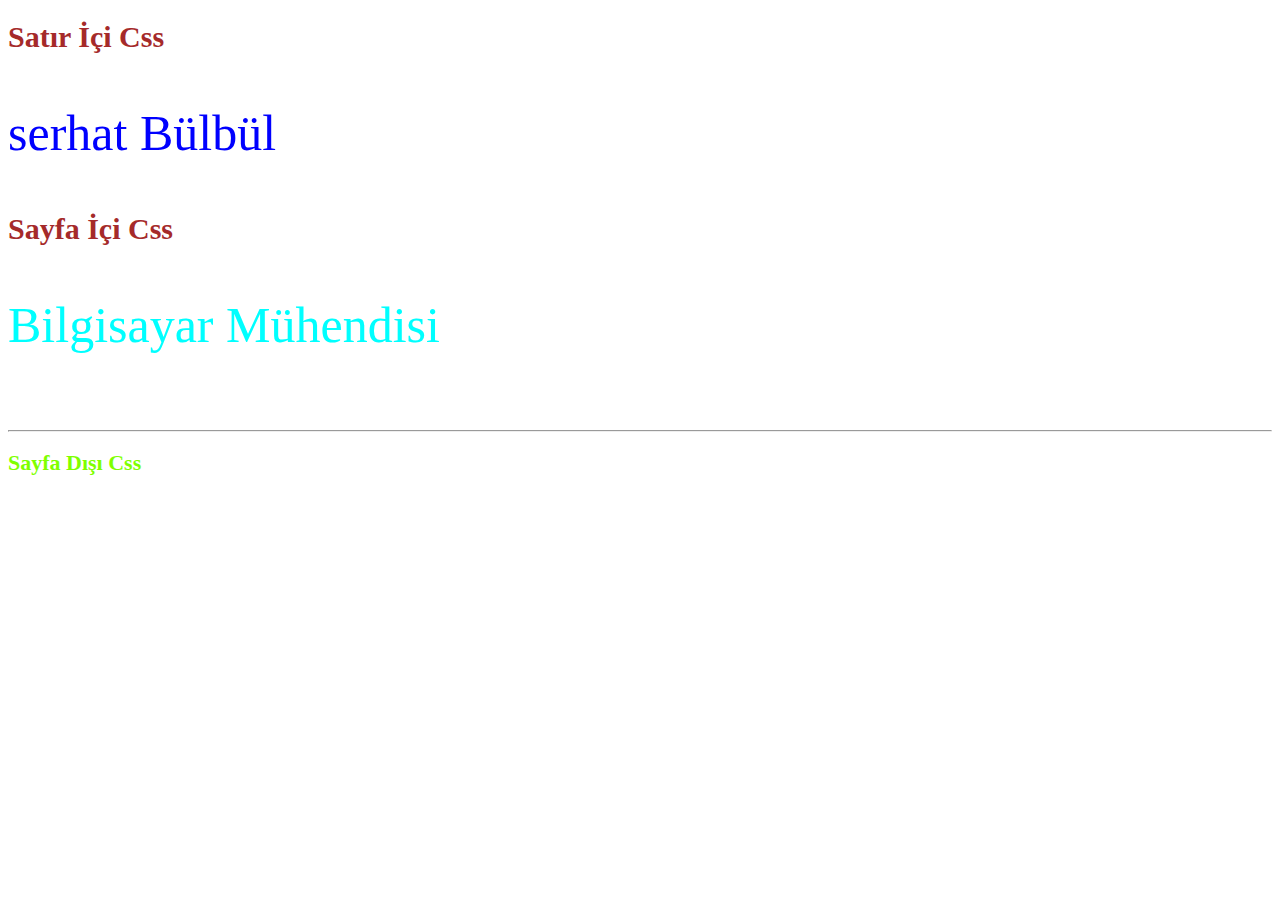
<file: index.html>
<!DOCTYPE html>
<html lang="tr">

<head>
    <meta charset="UTF-8">
    <title>Css Konulari</title>
    <link rel="stylesheet" href="stil.css">
    <style>
        h1 {
            color: brown;
            font-size: 30px;
        }
        
        p {
            font-size: 50px;
            color: aqua;
        }
    </style>
</head>

<body>
    <h1>Satır İçi Css</h1>
    <p style="color: blue;">serhat Bülbül</p>
    <h1>Sayfa İçi Css</h1>
    <p>Bilgisayar Mühendisi</p>
    <br>
    <hr>
    <h2>Sayfa Dışı Css</h2>
</body>

</html>
</file>
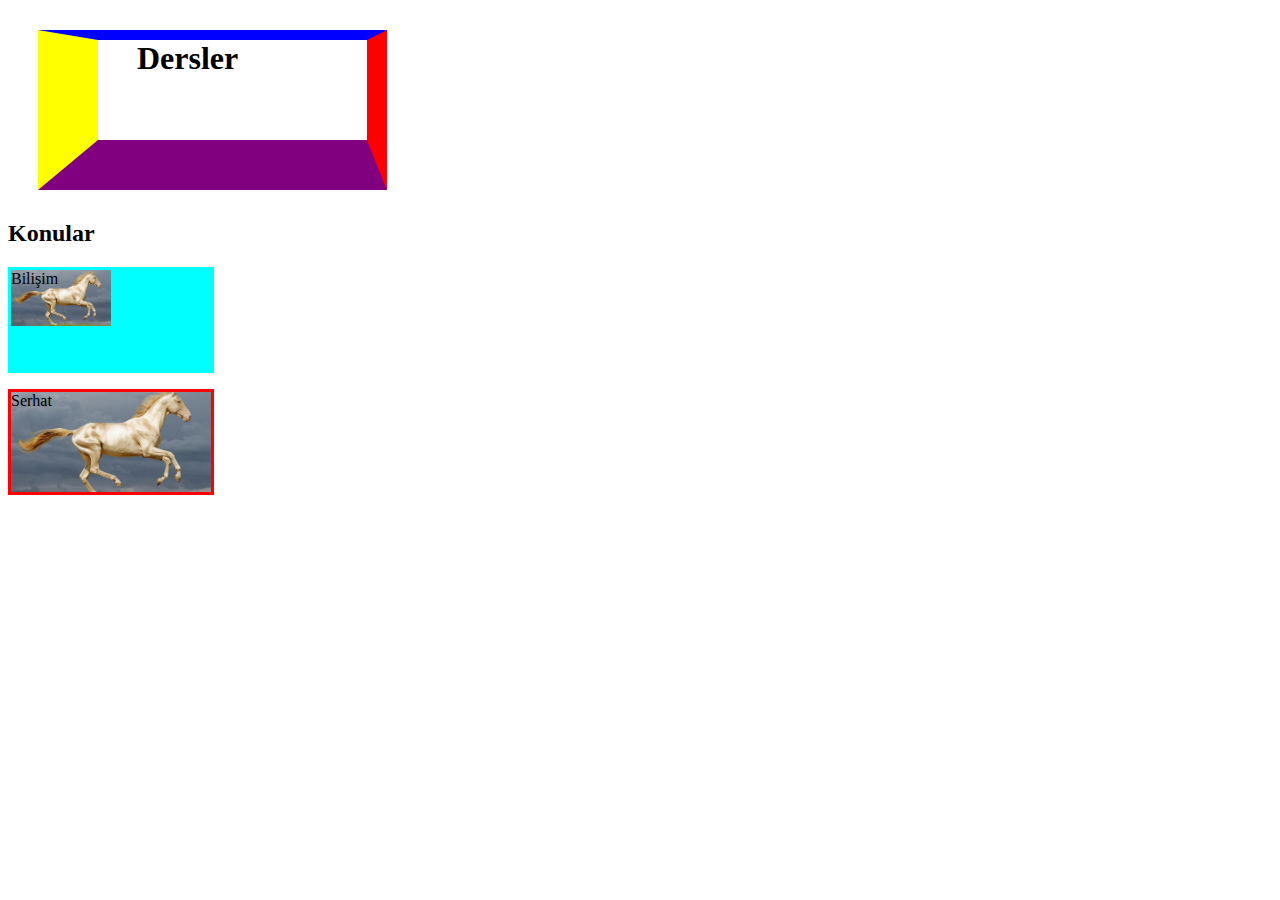
<file: kutu.html>
<!DOCTYPE html>
<html lang="en">

<head>
    <meta charset="UTF-8">
    <meta name="viewport" content="width=device-width, initial-scale=1.0">
    <title>Kutu</title>
    <style>
        h1 {
            border-style: solid;
            border-width: 10px 20px 50px 60px;
            border-color: blue red purple yellow;
            width: 200px;
            height: 50px;
            padding: 0px 30px 50px 39px;
            margin: 30px;
        }
        
        .p1 {
            border-style: solid;
            border-color: aqua;
            width: 200px;
            height: 100px;
            background-image: url(resimler/at.jpg);
            background-size: 100px;
            background-color: aqua;
            background-repeat: no-repeat;
        }
        
        .p2 {
            border-style: solid;
            border-color: red;
            width: 200px;
            height: 100px;
            background-image: url(resimler/at.jpg);
            background-size: 200px;
            background-color: aqua;
            background-repeat: no-repeat;
            background-position: center;
            background-attachment: scroll;
        }
    </style>
</head>

<body>
    <h1>Dersler</h1>
    <h2>Konular
    </h2>
    <p class="p1">Bilişim</p>
    <p class="p2">Serhat</p>
</body>

</html>
</file>
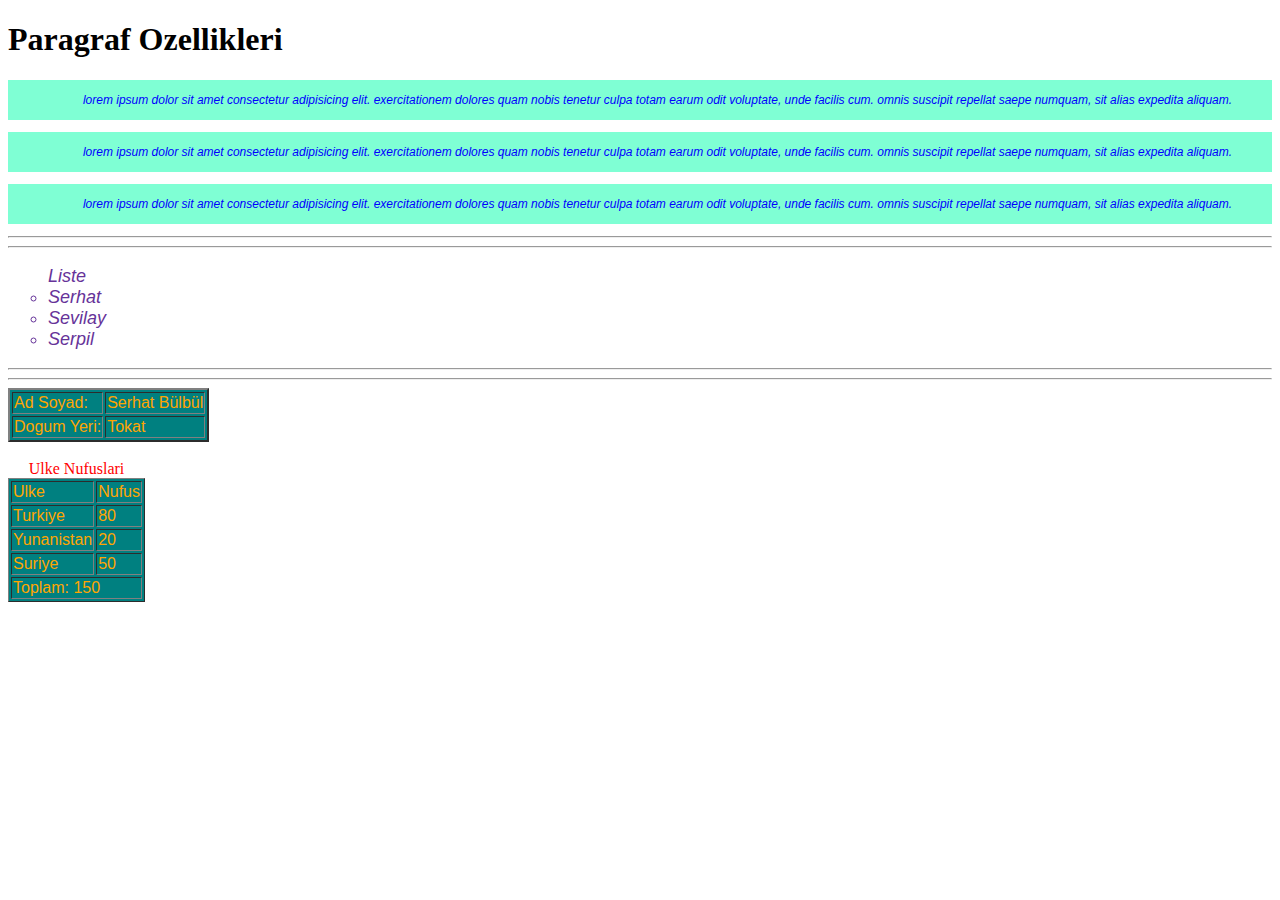
<file: metin_bicimlendirme.html>
<!DOCTYPE html>
<html lang="en">

<head>
    <meta charset="UTF-8">
    <meta name="viewport" content="width=device-width, initial-scale=1.0">
    <title>Document</title>
    <style>
        h1 {}
        
        p {
            text-indent: 35px;
            text-align: center;
            line-height: 40px;
            font-family: 'Segoe UI', Tahoma, Geneva, Verdana, sans-serif;
            color: blue;
            font-size: 12px;
            font-style: italic;
            font-variant: normal;
            text-transform: lowercase;
            background-color: aquamarine;
        }
        
        ul {
            list-style-type: circle;
            font-family: Verdana, Geneva, Tahoma, sans-serif;
            color: rebeccapurple;
            font-size: large;
            font-style: oblique;
        }
        
        li {
            font-family: Verdana, Geneva, Tahoma, sans-serif;
            color: rebeccapurple;
            font-size: large;
            font-style: oblique;
        }
        
        table {
            color: red;
            background-color: teal;
        }
        
        td {
            font-family: Impact, Haettenschweiler, 'Arial Narrow Bold', sans-serif;
            font-size: 16px;
            color: orange;
        }
    </style>
</head>

<body>
    <h1>Paragraf Ozellikleri</h1>
    <p>Lorem ipsum dolor sit amet consectetur adipisicing elit. Exercitationem dolores quam nobis tenetur culpa totam earum odit voluptate, unde facilis cum. Omnis suscipit repellat saepe numquam, sit alias expedita aliquam.</p>
    <p>Lorem ipsum dolor sit amet consectetur adipisicing elit. Exercitationem dolores quam nobis tenetur culpa totam earum odit voluptate, unde facilis cum. Omnis suscipit repellat saepe numquam, sit alias expedita aliquam.</p>
    <p>Lorem ipsum dolor sit amet consectetur adipisicing elit. Exercitationem dolores quam nobis tenetur culpa totam earum odit voluptate, unde facilis cum. Omnis suscipit repellat saepe numquam, sit alias expedita aliquam.</p>
    <hr>
    <hr>
    <ul> Liste
        <li>Serhat</li>
        <li>Sevilay</li>
        <li>Serpil</li>

    </ul>

    <hr>
    <hr>
    <table border="2">
        <tr>
            <td>Ad Soyad:</td>
            <td>Serhat Bülbül</td>
        </tr>
        <tr>
            <td>Dogum Yeri:</td>
            <td>Tokat</td>
        </tr>
    </table>
    <br>
    <table border="1">
        <caption>Ulke Nufuslari</caption>
        <thead>
            <tr>
                <td>Ulke</td>
                <td>Nufus</td>
            </tr>
        </thead>
        <tbody>
            <tr>
                <td>Turkiye</td>
                <td>80</td>
            </tr>
            <tr>
                <td>Yunanistan</td>
                <td>20</td>
            </tr>
            <tr>
                <td>Suriye</td>
                <td>50</td>
            </tr>
        </tbody>
        <tfoot>
            <tr>
                <td colspan="2">Toplam: 150</td>

            </tr>
        </tfoot>
    </table>
</body>

</html>
</file>
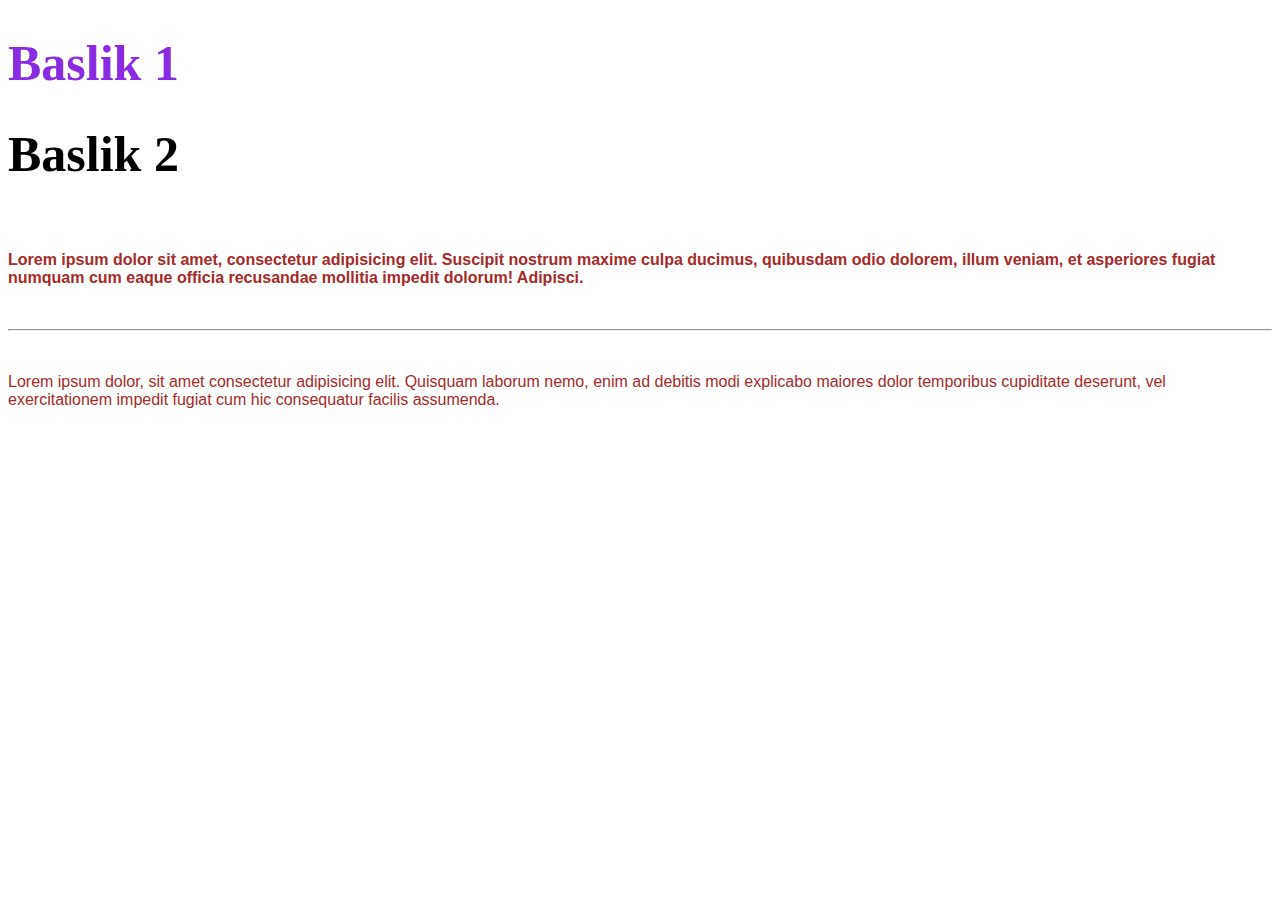
<file: oncelik.html>
<!DOCTYPE html>
<html lang="en">

<head>
    <meta charset="UTF-8">
    <meta http-equiv="X-UA-Compatible" content="IE=edge">
    <meta name="viewport" content="width=device-width, initial-scale=1.0">
    <title>Document</title>
    <style>
        h1 {
            font-size: 50px;
        }
        
        p {
            color: brown;
        }
        
        #baslik1 {
            color: blueviolet;
        }
        
        .paragraf {
            font-family: 'Segoe UI', Tahoma, Geneva, Verdana, sans-serif;
            font-weight: 500;
        }
        
        #paragraf1 {
            font-weight: 900;
        }
    </style>
</head>

<body>
    <h1 id="baslik1" class="baslik">Baslik 1</h1>
    <h1 id="baslik2" class="baslik">Baslik 2</h1>
    <br>
    <p id="paragraf1" class="paragraf">Lorem ipsum dolor sit amet, consectetur adipisicing elit. Suscipit nostrum maxime culpa ducimus, quibusdam odio dolorem, illum veniam, et asperiores fugiat numquam cum eaque officia recusandae mollitia impedit dolorum! Adipisci.</p>
    <br>
    <hr><br>
    <p id="paragraf2" class="paragraf">Lorem ipsum dolor, sit amet consectetur adipisicing elit. Quisquam laborum nemo, enim ad debitis modi explicabo maiores dolor temporibus cupiditate deserunt, vel exercitationem impedit fugiat cum hic consequatur facilis assumenda.</p>
</body>

</html>
</file>
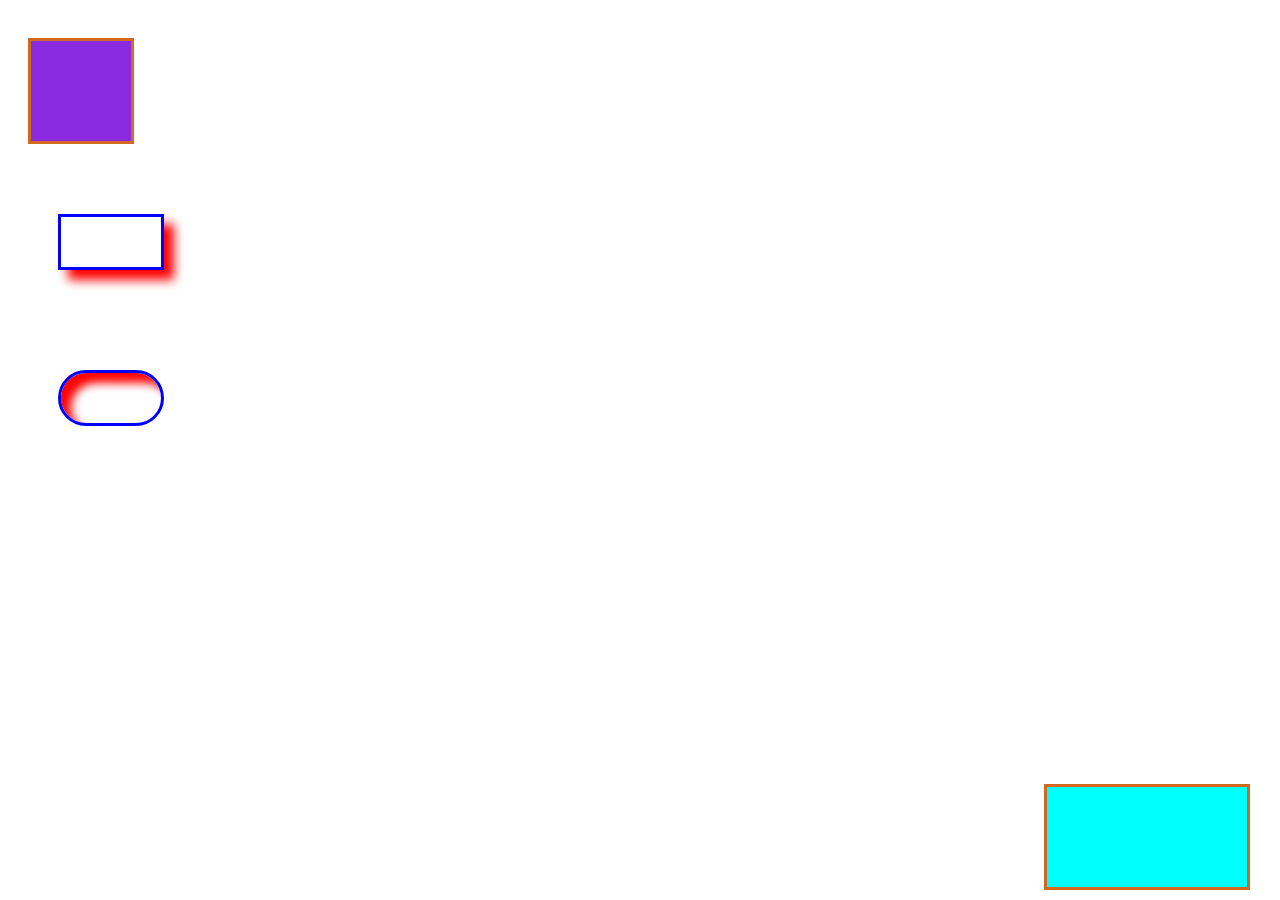
<file: position.html>
<!DOCTYPE html>
<html lang="en">

<head>
    <meta charset="UTF-8">
    <meta name="viewport" content="width=device-width, initial-scale=1.0">
    <title>Konum</title>
    <style>
        div {
            border-style: solid;
            border-color: chocolate;
        }
        
        #buyuk {
            background-color: aqua;
            width: 200px;
            height: 100px;
            position: fixed;
            bottom: 10px;
            right: 30px;
        }
        
        #kucuk {
            background-color: blueviolet;
            width: 100px;
            height: 100px;
            position: relative;
            left: 20px;
            top: 30px;
        }
        /* kutuları ic ice koymak icinde position:apsolute kullanılır */
        
        #golge1 {
            position: relative;
            left: 50px;
            top: 100px;
            height: 50px;
            width: 100px;
            border-color: blue;
            box-shadow: 10px 10px 10px red;
        }
        
        #golge2 {
            position: relative;
            left: 50px;
            top: 200px;
            height: 50px;
            width: 100px;
            border-color: blue;
            border-radius: 30px;
            box-shadow: 10px 10px 10px red inset;
        }
    </style>
</head>

<body>
    <div id="buyuk"></div>
    <div id="kucuk"></div>
    <div id="golge1"></div>
    <div id="golge2"></div>
</body>

</html>
</file>
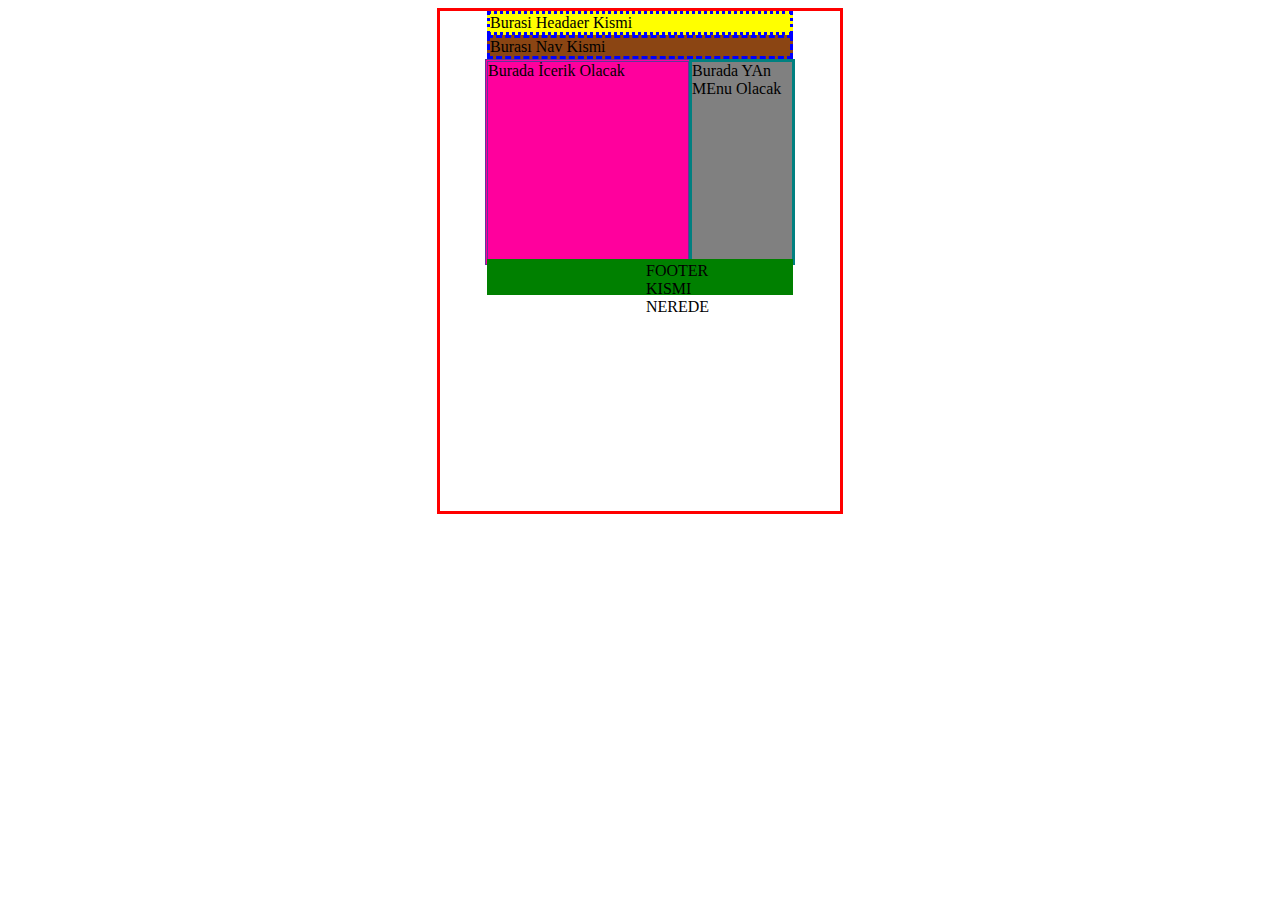
<file: sayfa_duzeni.html>
<!DOCTYPE html>
<html lang="en">

<head>
    <meta charset="UTF-8">
    <meta name="viewport" content="width=device-width, initial-scale=1.0">
    <title>Sayfa Duzeni</title>
    <style>
        #sayfa {
            border-style: solid;
            border-color: red;
            width: 400px;
            height: 500px;
            margin: auto;
        }
        
        header {
            border-style: dotted;
            border-color: blue;
            background-color: yellow;
            margin: auto;
            width: 300px;
        }
        
        nav {
            border-style: dashed;
            border-color: blue;
            background-color: saddlebrown;
            margin: auto;
            width: 300px;
        }
        
        article {
            border-style: double;
            border-color: rebeccapurple;
            background-color: rgb(255, 0, 157);
            min-height: 200px;
            margin: auto;
            width: 200px;
            float: left;
            position: relative;
            left: 45px;
        }
        
        aside {
            border-style: solid;
            border-color: teal;
            background-color: gray;
            margin: auto;
            min-height: 200px;
            float: right;
            position: relative;
            right: 45px;
            width: 100px;
        }
        
        footer {
            border-style: double;
            position: relative;
            top: 200px;
            border-color: green;
            background-color: green;
            margin: auto;
            width: 300px;
            height: 30px;
            position: relative;
        }
    </style>
</head>

<body>
    <div id="sayfa">
        <header>
            Burasi Headaer Kismi
        </header>
        <nav>
            Burası Nav Kismi
        </nav>
        <article>
            Burada İcerik Olacak
        </article>
        <aside>
            Burada YAn MEnu Olacak
        </aside>
        <footer>
            FOOTER KISMI NEREDE
        </footer>

    </div>
</body>

</html>
</file>
<file: stil.css>
h2 {
    font-size: 22px;
    color: chartreuse;
}
</file>
